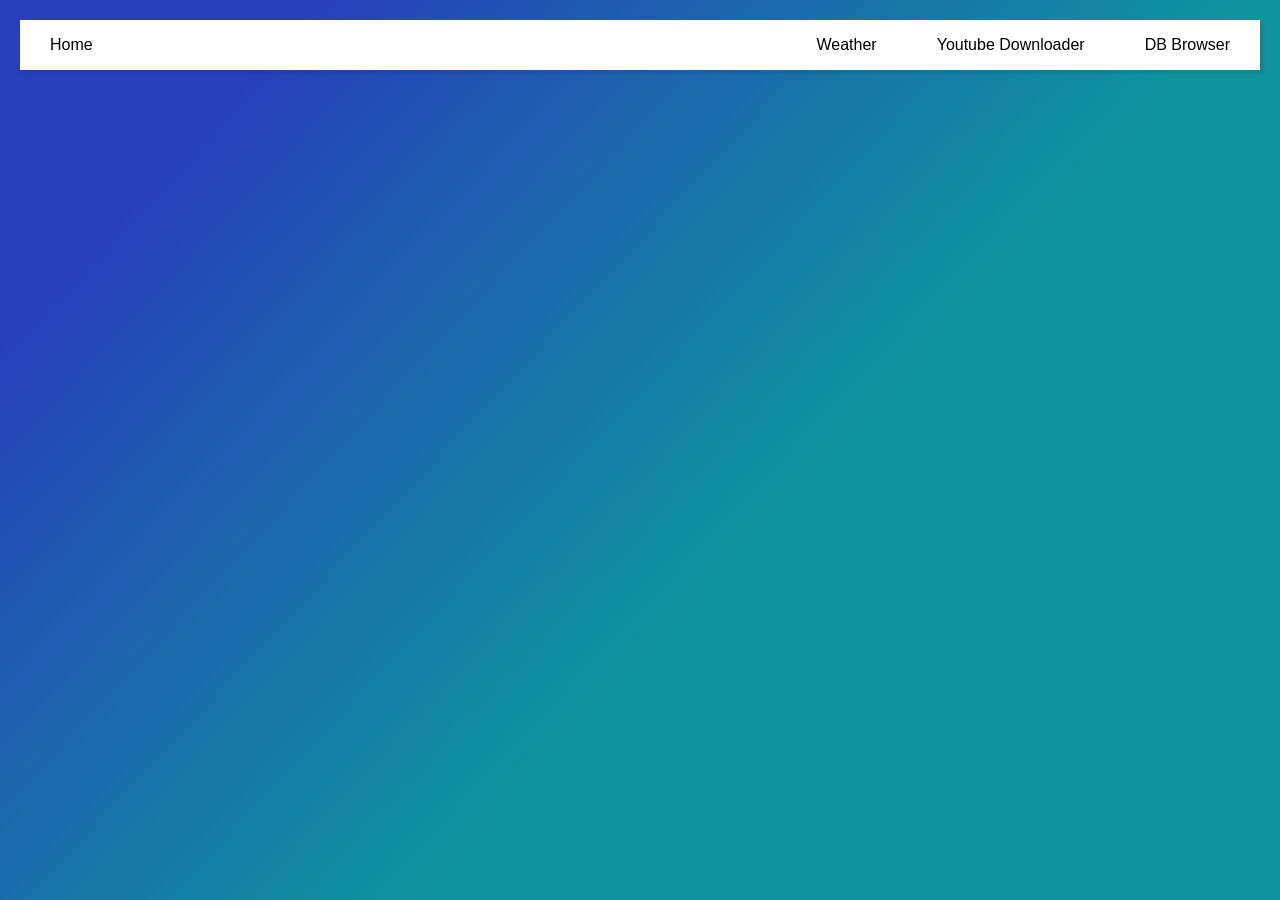
<file: server_content/index.html>
<!DOCTYPE html>
<html lang="en">
  <head>
    <meta charset="UTF-8" />
    <meta http-equiv="X-UA-Compatible" content="IE=edge" />
    <meta name="viewport" content="width=device-width, initial-scale=1.0"/>
    <title>Responsive Nav</title>
    <link rel="stylesheet" href="style.css"/>
  </head>
  <body>
    <!-- shared head and nav loader -->
    <script src="shared-layout.js"></script>
  </body>
</html>
</file>
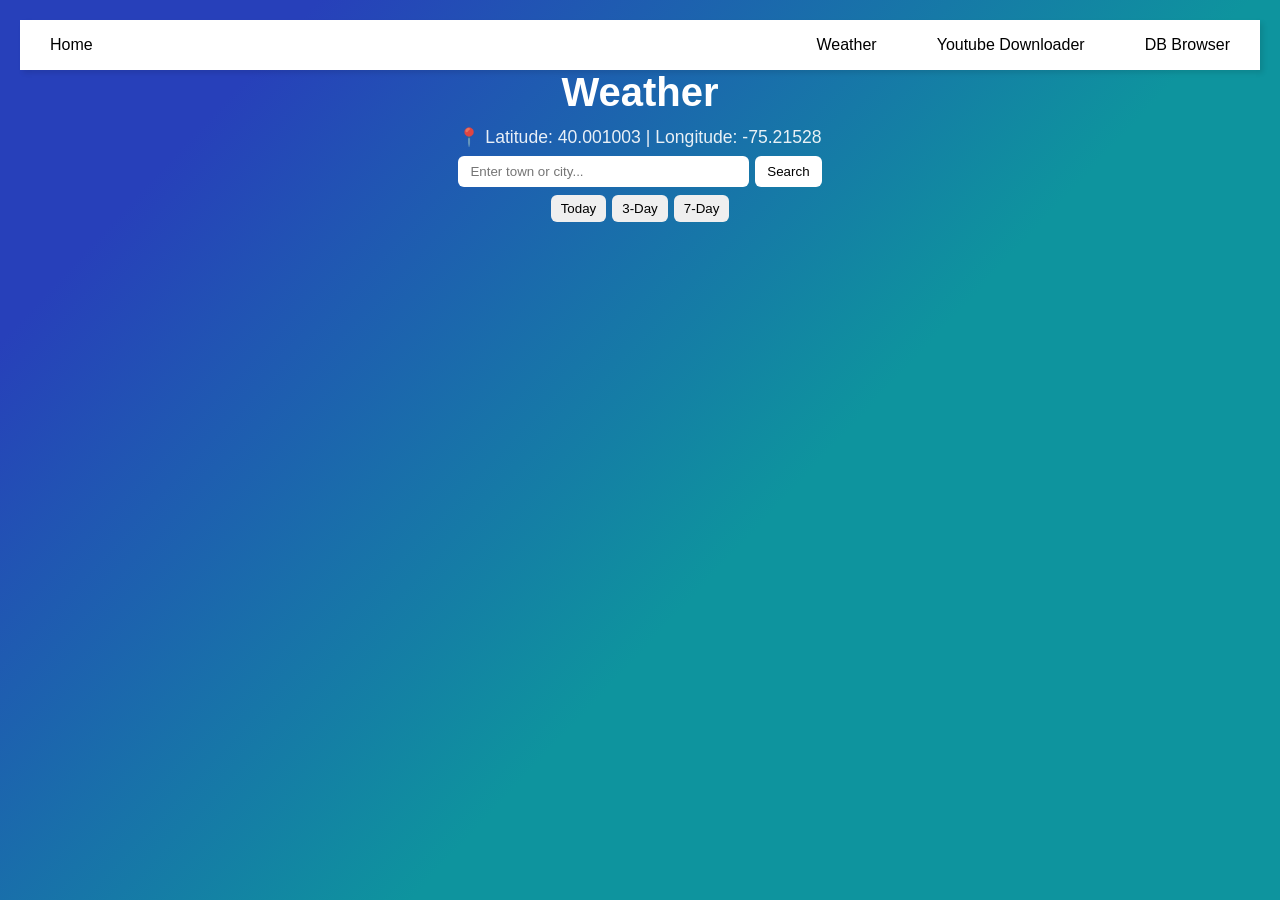
<file: server_content/weather.html>
<!DOCTYPE html>
<html lang="en">
<head>
    <meta charset="UTF-8">
    <meta name="viewport" content="width=device-width, initial-scale=1.0">
    <title>Weather</title>
    <link rel="stylesheet" href="style.css" />
</head>
<body>
    <div class="container">
        <div class="header">
            <h1>Weather</h1>
            <div style="margin:12px 0;">
                <div style="display:flex; justify-content:center;">
                    <div style="position:relative;">
                        <div class="location-info" id="location-info" style="margin-bottom:8px; color: #fff; text-align:center;">
                            📍 Latitude: 40.001003 | Longitude: -75.21528
                        </div>
                        <form id="location-form" style="display:flex; gap:6px; align-items:center;">
                            <div class="input-wrap" style="position:relative; flex:1;">
                                <input id="city-input" aria-autocomplete="list" aria-haspopup="true" autocomplete="off" type="text" placeholder="Enter town or city..." style="flex:1; padding:8px 12px; border-radius:6px; border:0; min-width:160px; width:100%;" />
                                <ul id="suggestions" class="suggestions" role="listbox" style="display:none;"></ul>
                            </div>
                            <button type="submit" style="padding:8px 12px; border-radius:6px; border:0; background:#fff; cursor:pointer;">Search</button>
                        </form>
                        <div style="display:flex; gap:8px; justify-content:center; margin-top:8px;">
                            <div class="view-buttons" role="tablist" aria-label="Weather view buttons" style="display:flex; gap:6px;">
                                <button class="view-btn active" data-days="1" aria-pressed="true" style="padding:6px 10px; border-radius:6px; border:0; cursor:pointer;">Today</button>
                                <button class="view-btn" data-days="3" aria-pressed="false" style="padding:6px 10px; border-radius:6px; border:0; cursor:pointer;">3-Day</button>
                                <button class="view-btn" data-days="7" aria-pressed="false" style="padding:6px 10px; border-radius:6px; border:0; cursor:pointer;">7-Day</button>
                            </div>
                        </div>
                    </div>
                </div>
            </div>
        </div>
        
        <div class="forecast-grid" id="forecast-grid">
            <!-- Weather cards will be injected here by JavaScript -->
        </div>
    </div>

    <script src="shared-layout.js"></script>
    <script>
    // Map Open-Meteo weather codes to emoji and description
    const weatherMap = {
        0: ['☀️','Clear sky'],
        1: ['🌤️','Mainly clear'],
        2: ['⛅','Partly cloudy'],
        3: ['☁️','Overcast'],
        45: ['🌫️','Foggy'],
        48: ['🌫️','Depositing rime fog'],
        51: ['🌦️','Light drizzle'],
        53: ['🌦️','Moderate drizzle'],
        55: ['🌧️','Dense drizzle'],
        61: ['🌧️','Slight rain'],
        63: ['🌧️','Moderate rain'],
        65: ['🌧️','Heavy rain'],
        71: ['🌨️','Slight snow'],
        73: ['🌨️','Moderate snow'],
        75: ['❄️','Heavy snow'],
        80: ['🌦️','Slight rain showers'],
        81: ['🌧️','Moderate rain showers'],
        82: ['⛈️','Violent rain showers'],
        85: ['🌨️','Slight snow showers'],
        86: ['❄️','Heavy snow showers'],
        95: ['⛈️','Thunderstorm'],
        96: ['⛈️','Thunderstorm with slight hail'],
        99: ['⛈️','Thunderstorm with heavy hail']
    };

    

    // AUTOSUGGEST: Debounce helper
    function debounce(fn, wait){
        let t;
        return function(...args){
            clearTimeout(t);
            t = setTimeout(()=>fn.apply(this,args), wait);
        }
    }

    // Suggest cities using Open-Meteo geocoding, prioritize US results
    async function suggestCities(query){
        if(!query) return [];
        const url = `https://geocoding-api.open-meteo.com/v1/search?name=${encodeURIComponent(query)}&count=10`;
        const res = await fetch(url);
        if(!res.ok) return [];
        const data = await res.json();
        if(!data.results) return [];
        // Prioritize US results but keep others
        const us = [];
        const others = [];
        for(const r of data.results){
            if(r.country_code && r.country_code.toUpperCase()==='US') us.push(r);
            else others.push(r);
        }
        return us.concat(others);
    }

    // store last suggestions so keyboard selection can reference them
    let lastSuggestions = [];
    // current selected place and view length
    let currentPlace = null;
    let currentDays = 1; // default to Today view
    // Render suggestion list
    function renderSuggestions(list){
        lastSuggestions = list || [];
        const ul = document.getElementById('suggestions');
        ul.innerHTML = '';
        if(!list || list.length===0){ ul.style.display='none'; return; }
        for(let i=0;i<list.length;i++){
            const item = list[i];
            const li = document.createElement('li');
            li.setAttribute('role','option');
            li.dataset.index = i;
            li.textContent = `${item.name}${item.admin1 ? ', ' + item.admin1 : ''}${item.country ? ', ' + item.country : ''}`;
            li.addEventListener('mousedown', (ev)=>{
                ev.preventDefault();
                // use the selected item's coordinates to fetch forecast directly
                selectSuggestion(item);
            });
            ul.appendChild(li);
        }
        ul.style.display = 'block';
    }

    async function selectSuggestion(item){
        const input = document.getElementById('city-input');
        input.value = item.name + (item.admin1 ? ", " + item.admin1 : "") + (item.country ? ", " + item.country : "");
        document.getElementById('suggestions').style.display = 'none';
        try{
            document.getElementById('location-info').textContent = `Searching: ${input.value}`;
            // store current place
            currentPlace = item;
            // fetch forecast directly for the selected coordinates with the currentDays
            const api = await fetchForecast(item.latitude, item.longitude, currentDays);
            renderForecast(api, item, currentDays);
        }catch(err){
            console.error('Error fetching forecast for suggestion', err);
            document.getElementById('location-info').textContent = 'Error fetching weather';
        }
    }

    // Hook up input events
    const inputEl = document.getElementById('city-input');
    const debouncedSuggest = debounce(async ()=>{
        const q = inputEl.value.trim();
        if(!q){ renderSuggestions([]); return; }
        try{
            const results = await suggestCities(q);
            renderSuggestions(results);
        }catch(e){ console.warn('Suggest failed', e); renderSuggestions([]); }
    }, 250);

    inputEl.addEventListener('input', debouncedSuggest);
    // hide suggestions on blur (allow click by small timeout)
    inputEl.addEventListener('blur', ()=> setTimeout(()=>{ document.getElementById('suggestions').style.display='none'; }, 150));
    inputEl.addEventListener('focus', ()=> { if(document.getElementById('suggestions').children.length) document.getElementById('suggestions').style.display='block'; });

    // keyboard nav for suggestion list (basic)
    inputEl.addEventListener('keydown', (ev)=>{
        const ul = document.getElementById('suggestions');
        if(ul.style.display==='none') return;
        const items = Array.from(ul.children);
        if(items.length===0) return;
        const selected = items.findIndex(i=>i.getAttribute('aria-selected')==='true');
        if(ev.key==='ArrowDown'){
            ev.preventDefault();
            const next = Math.min(items.length-1, selected+1);
            items.forEach(i=>i.removeAttribute('aria-selected'));
            items[next].setAttribute('aria-selected','true');
            items[next].scrollIntoView({block:'nearest'});
        }else if(ev.key==='ArrowUp'){
            ev.preventDefault();
            const prev = Math.max(0, selected-1);
            items.forEach(i=>i.removeAttribute('aria-selected'));
            items[prev].setAttribute('aria-selected','true');
            items[prev].scrollIntoView({block:'nearest'});
        }else if(ev.key==='Enter'){
            // if one is selected, choose it
            const sel = items.find(i=>i.getAttribute('aria-selected')==='true');
            if(sel){
                ev.preventDefault();
                const idx = Number(sel.dataset.index);
                if(lastSuggestions && lastSuggestions[idx]) selectSuggestion(lastSuggestions[idx]);
            }
        }
    });

    function mmToInches(mm){ return Math.round(mm * 0.0393701 * 100)/100 }
    function kmhToMph(kmh){ return Math.round(kmh * 0.621371 * 10)/10 }
    function cToF(c){ return Math.round((c * 9/5 + 32) * 10)/10 }

    // Convert wind degrees to compass direction (N, NNE, NE, ...)
    function degreesToCompass(deg){
        if(deg === null || typeof deg === 'undefined') return '';
        const directions = ['N','NNE','NE','ENE','E','ESE','SE','SSE','S','SSW','SW','WSW','W','WNW','NW','NNW'];
        const idx = Math.round(((deg % 360) / 22.5)) % 16;
        return directions[idx];
    }

    async function geocodeCity(city){
        if(!city) return null;
        // Helper to call the geocoding API
        async function tryGeocode(q, count=1){
            const url = `https://geocoding-api.open-meteo.com/v1/search?name=${encodeURIComponent(q)}&count=${count}`;
            const res = await fetch(url);
            if(!res.ok) return [];
            const data = await res.json();
            return data.results || [];
        }

        // US states mapping to detect state names/abbreviations
        const states = {
            'alabama':'AL','alaska':'AK','arizona':'AZ','arkansas':'AR','california':'CA','colorado':'CO','connecticut':'CT','delaware':'DE','florida':'FL','georgia':'GA','hawaii':'HI','idaho':'ID','illinois':'IL','indiana':'IN','iowa':'IA','kansas':'KS','kentucky':'KY','louisiana':'LA','maine':'ME','maryland':'MD','massachusetts':'MA','michigan':'MI','minnesota':'MN','mississippi':'MS','missouri':'MO','montana':'MT','nebraska':'NE','nevada':'NV','new hampshire':'NH','new jersey':'NJ','new mexico':'NM','new york':'NY','north carolina':'NC','north dakota':'ND','ohio':'OH','oklahoma':'OK','oregon':'OR','pennsylvania':'PA','rhode island':'RI','south carolina':'SC','south dakota':'SD','tennessee':'TN','texas':'TX','utah':'UT','vermont':'VT','virginia':'VA','washington':'WA','west virginia':'WV','wisconsin':'WI','wyoming':'WY','district of columbia':'DC'};

        // Try the exact input first
        let results = await tryGeocode(city, 1);
        if(results.length) return results[0];

        // Split tokens by comma and trim
        const parts = city.split(',').map(s=>s.trim()).filter(Boolean);
        const lowerParts = parts.map(p=>p.toLowerCase());

        // If trailing token is a US country indicator, strip it and try again
        const usCountries = ['united states','united states of america','usa','us'];
        if(parts.length>1 && usCountries.includes(lowerParts[lowerParts.length-1])){
            const withoutCountry = parts.slice(0,-1).join(', ');
            results = await tryGeocode(withoutCountry,1);
            if(results.length) return results[0];
        }

        // If last token looks like a US state (full name or abbrev), try city+state and city only
        let last = lowerParts[lowerParts.length-1] || '';
        let isState = false;
        if(states[last]) isState = true; // full name
        // check abbreviation
        if(!isState){
            const lastUp = parts[parts.length-1].toUpperCase();
            if(Object.values(states).includes(lastUp)) isState = true;
        }

        if(parts.length>=2){
            const firstTwo = parts.slice(0,2).join(', ');
            results = await tryGeocode(firstTwo,1);
            if(results.length) return results[0];

            // If last token is a state name, also try appending 'United States'
            if(isState){
                const withUs = firstTwo + ', United States';
                results = await tryGeocode(withUs,1);
                if(results.length) return results[0];
            }

            // fallback to city-only
            const cityOnly = parts[0];
            results = await tryGeocode(cityOnly,1);
            if(results.length) return results[0];
        }

        // Final fallback: try adding 'USA' to the query
        results = await tryGeocode(city + ', USA',1);
        if(results.length) return results[0];

        return null;
    }

    // fetchForecast accepts a days parameter (1,3,7 etc.)
    async function fetchForecast(lat, lon, days=3){
        // choose fields; for 7-day we don't need 'apparent_temperature' or extra fields if not desired,
        // but we'll still request the full set and trim in rendering for simplicity and consistency.
        const params = new URLSearchParams({
            latitude: lat,
            longitude: lon,
            daily: 'temperature_2m_max,temperature_2m_min,apparent_temperature_max,apparent_temperature_min,precipitation_sum,precipitation_probability_max,weather_code,wind_speed_10m_max,winddirection_10m_dominant',
            timezone: 'auto',
            forecast_days: days
        });
        const url = `https://api.open-meteo.com/v1/forecast?${params.toString()}`;
        const res = await fetch(url);
        if(!res.ok) throw new Error('Forecast fetch failed');
        return res.json();
    }

    function renderForecast(apiResponse, location, days=3){
        const grid = document.getElementById('forecast-grid');
        grid.innerHTML = '';
        if(!apiResponse || !apiResponse.daily) {
            grid.innerHTML = '<div style="color:#fff; text-align:center;">No forecast available</div>';
            return;
        }

        const daily = apiResponse.daily;
        const timezone = apiResponse.timezone || '';
        // unified layout: all views use the same card format; only the number of cards changes
        // When more than one day is shown, stack cards vertically for readability
        if(days > 1){
            grid.classList.add('stacked');
        }else{
            grid.classList.remove('stacked');
        }
        // For US locations prefer state (admin1) instead of country
        let areaLabel = '';
        if(location && location.country_code && location.country_code.toUpperCase() === 'US'){
            areaLabel = location.admin1 || location.country || '';
        }else{
            areaLabel = location.country || location.admin1 || '';
        }

        document.getElementById('location-info').textContent = `📍 ${(location.name||'').trim()}${areaLabel ? ', ' + areaLabel : ''}`;

        for(let i=0;i<daily.time.length;i++){
            const date = daily.time[i];
            // format date as MM-DD-YYYY
            const parts = date.split('-'); // YYYY-MM-DD
            const formattedDate = parts.length===3 ? `${parts[1]} / ${parts[2]} / ${parts[0]}` : date;
            // Use the forecast timezone (if available) to compute correct day-of-week
            // Create a midday UTC timestamp for the date and format it in the target timezone
            const middayUtc = new Date(date + 'T12:00:00Z');
            const dayOfWeek = new Intl.DateTimeFormat(undefined, { weekday: 'long', timeZone: timezone || 'UTC' }).format(middayUtc);
            const code = daily.weather_code[i];
            const icon = (weatherMap[code] && weatherMap[code][0]) || '❓';
            const cond = (weatherMap[code] && weatherMap[code][1]) || 'Unknown';
            const maxC = daily.temperature_2m_max[i];
            const minC = daily.temperature_2m_min[i];
            const feelsMaxC = daily.apparent_temperature_max[i];
            const feelsMinC = daily.apparent_temperature_min[i];
            const precip = mmToInches(daily.precipitation_sum[i] || 0);
            const precipProb = (daily.precipitation_probability_max && typeof daily.precipitation_probability_max[i] !== 'undefined') ? daily.precipitation_probability_max[i] : null;
            const windMph = kmhToMph(daily.wind_speed_10m_max[i] || 0);
            const windDeg = (daily.winddirection_10m_dominant && typeof daily.winddirection_10m_dominant[i] !== 'undefined') ? daily.winddirection_10m_dominant[i] : null;
            // arrow should point to where the wind is going (not coming from) -> rotate +180
            const arrowRot = windDeg !== null ? ((windDeg + 180) % 360) : 0;
            const card = document.createElement('div');
            // For the first day, keep the 'current-day' accent regardless of view
            card.className = 'weather-card' + (i===0? ' current-day':'');

            // Use a uniform detailed layout for all views; render as three columns: left/meta, middle/temp, right/details
            card.innerHTML = `
                <div class="card-main">
                    <div class="card-left">
                        <div class="meta">
                            <div class="date">${formattedDate}</div>
                            <div class="day-of-week">${dayOfWeek}</div>
                        </div>
                        <div class="weather-icon">${icon}</div>
                        <div class="condition">${cond}</div>
                    </div>
                    <div class="temp-column">
                        <div class="temp-tile">
                            <div class="value">
                                <span class="high">${cToF(maxC)}°F</span>
                                <span class="low">${cToF(minC)}°F</span>
                            </div>
                        </div>
                    </div>
                    <div class="card-right">
                        <div class="right-item">
                            <div class="detail-label">Precipitation</div>
                            <div class="detail-value">${precipProb !== null ? precipProb + '%' : '—'}${precip ? ' • ' + precip + '"' : ''}</div>
                        </div>
                        <div class="right-item">
                            <div class="detail-label">Wind</div>
                            <div class="detail-value">${windDeg !== null ? ('<span class="wind-visual">' + ('<svg class="wind-arrow" viewBox="0 0 24 24" width="18" height="18" style="transform: rotate(' + arrowRot + 'deg);"><path d="M12 2 L19 21 L12 17 L5 21 Z" fill="currentColor"/></svg>') + '</span>') : ''}${windMph} mph</div>
                        </div>
                    </div>
                </div>`;

            grid.appendChild(card);
        }
    }

    document.getElementById('location-form').addEventListener('submit', async (e)=>{
        e.preventDefault();
        const city = document.getElementById('city-input').value.trim();
        if(!city) return;
        try{
            document.getElementById('location-info').textContent = 'Searching for location...';
            const place = await geocodeCity(city);
            if(!place){
                document.getElementById('location-info').textContent = 'Location not found';
                return;
            }
            currentPlace = place;
            const api = await fetchForecast(place.latitude, place.longitude, currentDays);
            renderForecast(api, place, currentDays);
        }catch(err){
            console.error(err);
            document.getElementById('location-info').textContent = 'Error fetching weather';
        }
    });

    // On load, optionally fetch the default coords shown in the page
    (async ()=>{
        try{
            const defaultLat = 40.0051;
            const defaultLon = -75.2112;
            // ensure currentDays is used for default load
            const api = await fetchForecast(defaultLat, defaultLon, currentDays);
            currentPlace = { name: 'Home', latitude: defaultLat, longitude: defaultLon, country:'' };
            renderForecast(api, currentPlace, currentDays);
        }catch(e){ console.warn('Default fetch failed', e); }
    })();

    // Hook up the view selector to refresh the forecast for the current place
        // view buttons: set currentDays and refresh
        function setActiveView(days){
            currentDays = days;
            document.querySelectorAll('.view-btn').forEach(b=>{
                const d = Number(b.dataset.days);
                const active = d === days;
                b.classList.toggle('active', active);
                b.setAttribute('aria-pressed', active ? 'true' : 'false');
            });
        }

        document.querySelectorAll('.view-btn').forEach(btn=>{
            btn.addEventListener('click', async (e)=>{
                const days = Number(btn.dataset.days) || 1;
                setActiveView(days);
                if(currentPlace){
                    try{
                        document.getElementById('location-info').textContent = 'Updating view...';
                        const api = await fetchForecast(currentPlace.latitude, currentPlace.longitude, days);
                        renderForecast(api, currentPlace, days);
                    }catch(err){
                        console.error('Error updating view', err);
                        document.getElementById('location-info').textContent = 'Error updating view';
                    }
                }
            });
        });
    </script>
</body>
</html>
</file>
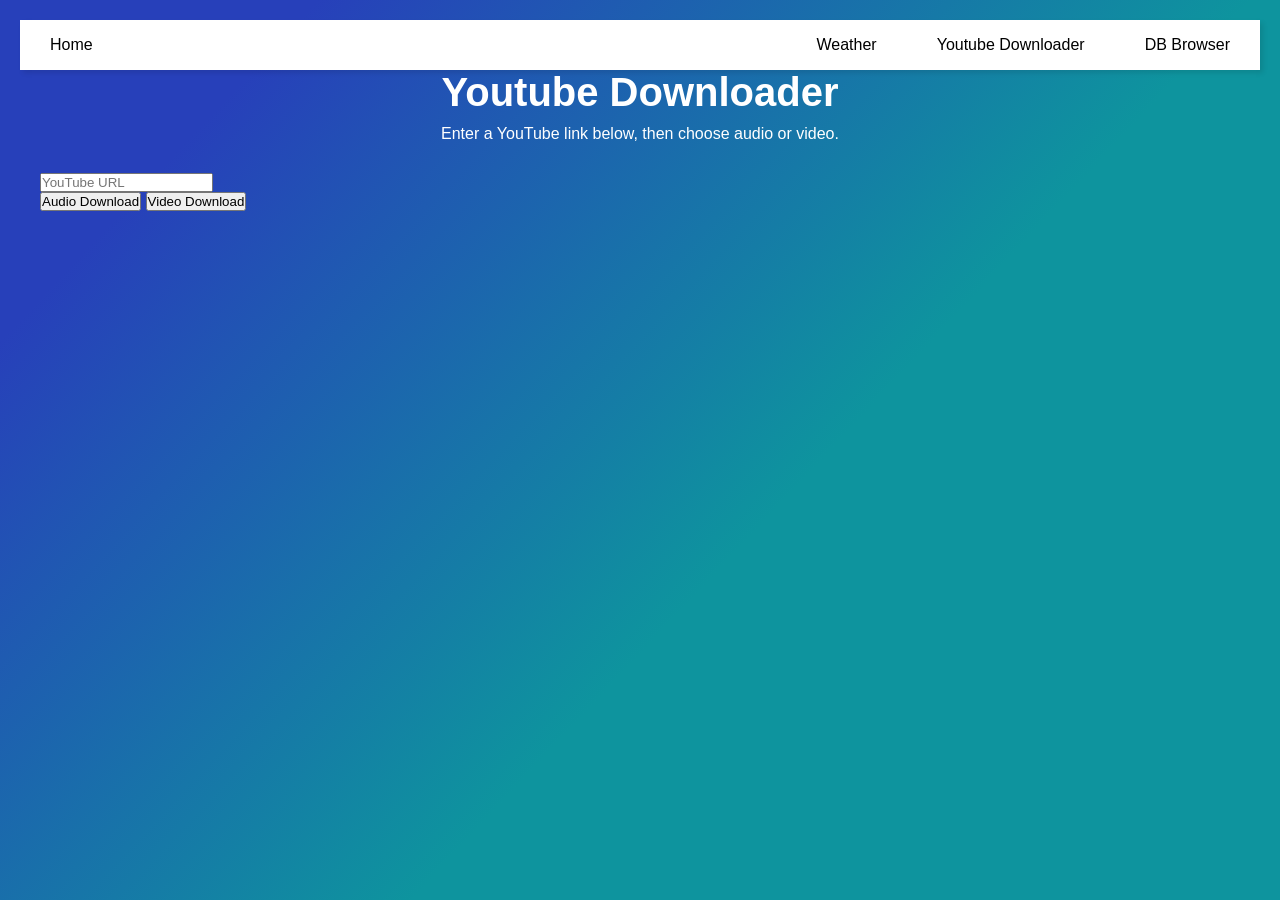
<file: server_content/youtube_downloader.html>
<!DOCTYPE html>
<html lang="en">
<head>
    <meta charset="UTF-8" />
    <meta name="viewport" content="width=device-width, initial-scale=1.0" />
    <title>Youtube Downloader</title>
    <link rel="stylesheet" href="style.css" />
</head>
<body>
    <div class="container">
        <div class="header">
            <h1>Youtube Downloader</h1>
            <p>Enter a YouTube link below, then choose audio or video.</p>
        </div>
        <form class="download-form" id="download-form">
            <input id="youtube-url" type="text" placeholder="YouTube URL" aria-label="YouTube URL" />
            <div class="button-row">
                <button type="button" id="audio-download">Audio Download</button>
                <button type="button" id="video-download">Video Download</button>
            </div>
            <div id="status" class="status-message" aria-live="polite"></div>
            <div id="download-link" class="download-link" aria-live="polite"></div>
            <div class="progress-container" aria-hidden="true">
                <div class="progress-track">
                    <div id="progress-bar" class="progress-bar"></div>
                </div>
                <div id="progress-text" class="progress-text">0%</div>
            </div>
        </form>
    </div>

    <script src="shared-layout.js"></script>
    <script>

    function updateStatus(message, percent = null, state = 'hidden', downloadUrl = null){
        const status = document.getElementById('status');
        if (status) status.textContent = message;
        const progressContainer = document.querySelector('.progress-container');
        const progressBar = document.getElementById('progress-bar');
        const progressText = document.getElementById('progress-text');
        const downloadLink = document.getElementById('download-link');
        if (!progressContainer || !progressBar || !progressText || !downloadLink) {
            return;
        }

        if (state === 'hidden') {
            progressContainer.style.display = 'none';
            progressBar.style.width = '0%';
            progressBar.classList.remove('progress-success', 'progress-failure');
            progressText.textContent = '0%';
            downloadLink.innerHTML = '';
            return;
        }

        progressContainer.style.display = 'flex';
        const safePercent = Math.max(0, Math.min(100, percent ?? 0));
        progressBar.style.width = `${safePercent}%`;
        progressBar.classList.remove('progress-success', 'progress-failure');
        if (state === 'completed') {
            progressBar.classList.add('progress-success');
        } else if (state === 'failed') {
            progressBar.classList.add('progress-failure');
        }
        progressText.textContent = `${safePercent.toFixed(1)}%`;
        if (state === 'completed' && downloadUrl) {
            downloadLink.innerHTML = `<a href="${downloadUrl}" download>Download completed file</a>`;
        } else {
            downloadLink.innerHTML = '';
        }
    }

    async function requestDownload(mode){
        const urlInput = document.getElementById('youtube-url');
        const url = urlInput ? urlInput.value.trim() : '';
        if (!url) {
            updateStatus('Please enter a YouTube URL.');
            return;
        }

        updateStatus(`${mode === 'audio' ? 'Audio' : 'Video'} download starting...`, null, 'hidden');

        try {
            const response = await fetch('/api/download', {
                method: 'POST',
                headers: {
                    'Content-Type': 'application/json',
                },
                body: JSON.stringify({ mode, url }),
            });

            if (!response.ok) {
                const data = await response.json();
                updateStatus(data.error ? `Error: ${data.error}` : 'Download request failed.');
                console.error('Download error:', data);
                return;
            }

            const data = await response.json();
            const jobId = data.job_id;
            console.log('Download job started:', jobId);

            // Poll for status immediately and then at regular intervals
            pollDownloadStatus(jobId);
        } catch (error) {
            updateStatus('Request failed.');
            console.error('Fetch failed:', error);
        }
    }

    async function pollDownloadStatus(jobId) {
        // Do an immediate poll first
        fetchAndUpdateStatus(jobId);
        
        // Then poll at regular intervals
        const pollInterval = setInterval(() => {
            fetchAndUpdateStatus(jobId, pollInterval);
        }, 500);
    }

    async function fetchAndUpdateStatus(jobId, pollInterval = null) {
        try {
            const response = await fetch(`/api/download-status/${jobId}`);
            if (!response.ok) {
                updateStatus('Error checking download status.');
                if (pollInterval) clearInterval(pollInterval);
                return;
            }

            const job = await response.json();
            console.log(`Status: ${job.status} | Progress: ${job.progress_percent}% | Speed: ${job.speed_str} | ETA: ${job.eta_str}`);

            if (job.status === 'queued') {
                updateStatus('Waiting to download...', null, 'hidden');
            } else if (job.status === 'downloading') {
                let progressMsg = 'Downloading... ';
                if (job.progress_percent > 0) {
                    progressMsg += `${job.progress_percent.toFixed(1)}% of ${job.total_size_str}`;
                } else {
                    progressMsg += `Downloaded ${job.total_size_str}`;
                }
                if (job.speed_str && job.speed_str !== '--') {
                    progressMsg += ` at ${job.speed_str}`;
                }
                if (job.eta_str && job.eta_str !== '--') {
                    progressMsg += `, ETA ${job.eta_str}`;
                }
                updateStatus(progressMsg, job.progress_percent, 'downloading');
            } else if (job.status === 'completed') {
                updateStatus(`Download succeeded: ${job.file_name} (${formatFileSize(job.file_size)})`, 100, 'completed', job.download_url);
                if (pollInterval) clearInterval(pollInterval);
            } else if (job.status === 'failed') {
                updateStatus(`Download failed: ${job.error}`, 100, 'failed');
                if (pollInterval) clearInterval(pollInterval);
            }
        } catch (error) {
            console.error('Poll error:', error);
            if (pollInterval) clearInterval(pollInterval);
        }
    }

    function formatFileSize(bytes) {
        if (bytes === 0) return '0 B';
        const k = 1024;
        const sizes = ['B', 'KB', 'MB', 'GB'];
        const i = Math.floor(Math.log(bytes) / Math.log(k));
        return Math.round(bytes / Math.pow(k, i) * 100) / 100 + ' ' + sizes[i];
    }

    function downloadAudio(){
        requestDownload('audio');
    }

    function downloadVideo(){
        requestDownload('video');
    }

    document.getElementById('audio-download')?.addEventListener('click', downloadAudio);
    document.getElementById('video-download')?.addEventListener('click', downloadVideo);
    </script>
</body>
</html>
</file>
<file: server_content/style.css>
* {
	margin: 0;
	padding: 0;
	box-sizing: border-box;
}
body {
    font-family: 'Segoe UI', Tahoma, Geneva, Verdana, sans-serif;
    background: linear-gradient(133deg,rgba(39, 64, 186, 1) 15%, rgba(14, 148, 158, 1) 59%);
    min-height: 100vh;
    padding: 20px;
}
.container {
    max-width: 1200px;
    margin: 0 auto;
}

.header {
    text-align: center;
    color: white;
    margin-bottom: 30px;
}

.header h1 {
    font-size: 2.5em;
    margin-bottom: 10px;
}

.location-info {
    font-size: 1.1em;
    opacity: 0.9;
}

.forecast-grid {
    display: grid;
    grid-template-columns: repeat(auto-fit, minmax(280px, 1fr));
    gap: 20px;
    margin-bottom: 40px;
}

.weather-card {
    background: white;
    border-radius: 15px;
    padding: 18px;
    box-shadow: 0 10px 30px rgba(0, 0, 0, 0.3);
    transition: transform 0.3s ease, box-shadow 0.3s ease;
}

.weather-card:hover {
    transform: translateY(-5px);
    box-shadow: 0 15px 40px rgba(0, 0, 0, 0.4);
}

.date {
    font-size: 1.3em;
    font-weight: bold;
    color: #333;
    margin-bottom: 5px;
}

.day-of-week {
    color: #666;
    font-size: 1.1em;
    margin-bottom: 15px;
}

.weather-icon {
    font-size: 3em;
    margin: 15px 0;
    text-align: center;
}

.condition {
    font-size: 0.95em;
    color: #555;
    text-align: center;
    margin: 10px 0;
    font-weight: 525;
    opacity: 0.75;
}

.temperature {
    background: linear-gradient(133deg,rgba(110, 130, 230, 1) 0%, rgba(14, 148, 158, 1) 86%);
    color: white;
    padding: 15px;
    border-radius: 10px;
    margin: 15px 0;
    text-align: center;
}

.temperature .label {
    font-size: 0.9em;
    opacity: 0.9;
    margin-bottom: 5px;
}

.temperature .value {
    font-size: 1.8em;
    font-weight: bold;
}

.details {
    display: flex;
    justify-content: space-between;
    margin-top: 15px;
    padding-top: 15px;
    border-top: 1px solid #eee;
}

.detail-item {
    flex: 1;
    text-align: center;
}

.detail-label {
    font-size: 0.8em;
    color: #999;
    text-transform: uppercase;
    margin-bottom: 5px;
}

.detail-value {
    font-size: 1.1em;
    color: #333;
    font-weight: 600;
}

.current-day {
    border-left: 5px solid #667eea;
}

@media (max-width: 768px) {
    .header h1 {
        font-size: 1.8em;
    }
    
    .forecast-grid {
        grid-template-columns: 1fr;
    }
    
    .weather-icon {
        font-size: 2.5em;
    }
}

nav{
	background-color: white;
	box-shadow: 3px 3px 5px rgba(0,0,0,0.1);
}

nav ul{
	width: 100%;
	list-style: none;
	display: flex;
	justify-content: flex-end;
	align-items: center;
}
nav li{
	height: 50px;
}
nav a{
	height: 100%;
	padding: 0 30px;
	text-decoration: none;
	display: flex;
	align-items: center;
	color: black;
}
nav a:hover{
	background-color: white;
}
nav li:first-child{
	margin-right: auto;
}
.sidebar{
	position: fixed;
	top: 0;
	right: 0;
	height: 100vh;
	width: 250px;
	z-index: 999;
	background-color: rgba(255,255,255,0.5);
	backdrop-filter: blur(10px);
	box-shadow: -10px 0 10px rgba(0,0,0,0.1);
	display: none;
	flex-direction: column;
	align-items: flex-start;
	justify-content: flex-start;
}
.sidebar li{
	width: 100%;
}

.sidebar a{
	width: 100%;
}
.menu-button{
	display: none;
}
@media(max-width: 800px){
	.hideOnMobile{
		display: none;
	}
	.menu-button{
		display: block;
	}
}
@media(max-width: 400px){
	.sidebar{
		width: 100%;
	}
}

/* Autosuggest dropdown (used by weather.html) */
.suggestions {
    position: absolute;
    background: white;
    border-radius: 6px;
    box-shadow: 0 8px 20px rgba(0,0,0,0.15);
    margin-top: 6px;
    width: 320px;
    max-width: 60%;
    z-index: 40;
    list-style: none;
    padding: 6px 0;
    max-height: 260px;
    overflow: auto;
}

/* place suggestions directly under the input within its wrapper */
.input-wrap { position: relative; display: inline-block; }
.input-wrap .suggestions { top: 100%; left: 0; margin-top: 6px; width: 320px; max-width: 100%; }

.suggestions li {
    padding: 8px 12px;
    cursor: pointer;
    color: black;
    justify-content: left;
}

.suggestions li:hover, .suggestions li[aria-selected="true"] {
    background: #cecece;
}

/* small helper to visually hide suggestion list by default; JS toggles display */
#suggestions { display: none; }

/* Unified card layout used by all views */

.card-main{
    display: grid;
    grid-template-columns: minmax(100px, 1fr) minmax(180px, 300px) minmax(100px, 1fr);
    align-items: start;
    gap: 12px;
}

.weather-card .card-left{
    display: flex;
    flex-direction: column;
    align-items: flex-start;
    gap: 8px;
    
    margin-right: auto; /* push left metadata to the left when centering */
    padding-left: 12px; /* slightly reduced inset */
    justify-self: start;
}

.progress-container {
    margin-top: 16px;
    display: none;
    align-items: center;
    gap: 12px;
}

.progress-track {
    flex: 1;
    height: 18px;
    background: rgba(255, 255, 255, 0.2);
    border-radius: 999px;
    overflow: hidden;
    box-shadow: inset 0 1px 2px rgba(0, 0, 0, 0.15);
}

.progress-bar {
    height: 100%;
    width: 0%;
    background: linear-gradient(90deg, #4f8cff 0%, #3bb4ff 100%);
    transition: width 0.2s ease, background 0.2s ease;
}

.progress-bar.progress-success {
    background: linear-gradient(90deg, #46d26b 0%, #27a94e 100%);
}

.progress-bar.progress-failure {
    background: linear-gradient(90deg, #ff5a5a 0%, #d33c3c 100%);
}

.progress-text {
    min-width: 60px;
    color: white;
    font-size: 0.95rem;
    text-align: right;
}

.download-link {
    margin-top: 10px;
    color: white;
    font-size: 0.95rem;
}

.download-link a {
    color: #fff;
    text-decoration: underline;
}

.weather-card .card-left .meta{
    display: flex;
    flex-direction: column;
}

.weather-card .weather-icon{
    font-size: 3.5em;
    margin: 0;
}

.temp-column{ justify-self: center; display:flex; justify-content:center; }
/* keep the temp tile aligned toward the top of the card so it sits closer to the top edge */
.temp-column{ align-self: start;}

.temp-tile{
    min-width: 180px;
    max-width: 260px;
    text-align: center;
    background: linear-gradient(133deg,rgba(110, 130, 230, 1) 0%, rgba(14, 148, 158, 1) 86%);
    color: white;
    padding: 12px;
    border-radius: 10px;
    display: flex;
    align-items: center;
    justify-content: center;
    margin: 0; /* centered by grid column */
}

.temp-tile .value{
    display: flex;
    flex-direction: column;
    align-items: center;
    gap: 6px;
}
.temp-tile .value .high{
    font-size: 2.2em;
    font-weight: 800;
}
.temp-tile .value .low{
    font-size: 1.7em;
    font-weight: 550;
    opacity: 0.75;
}

/* Show details for all cards (same info across views) */
.weather-card .details { display: flex; gap: 12px; }

/* Right column in three-column layout */
.card-right{
    display:flex;
    flex-direction:column;
    align-items:flex-end;
    justify-content:center;
    gap:8px;
    min-width: 120px;
    padding-right: 12px; /* mirror left inset */
    justify-self: end;
}
.card-right .right-item{ text-align:right; }
.card-right .detail-label{ text-transform: none; color: #666; font-size: 0.85em; margin-bottom: 4px; }
.card-right .detail-value{ font-weight:700; color:#222; }

/* wind visual arrow */
.wind-visual{ display:inline-flex; align-items:center; justify-content:center; margin-right:8px; }
.wind-arrow{ display:inline-block; width:18px; height:18px; transform-origin: center center; color: #222; }

/* stacked grid when multiple days are shown */
.forecast-grid.stacked{ display: block; }
.forecast-grid.stacked .weather-card{ max-width: 1000px; margin: 12px auto; padding: 14px 18px; }

/* left column vertical centering and left-aligned condition/meta */
.weather-card .card-left { justify-content: center; }
.weather-card .condition { text-align: left; }

@media (max-width: 768px) {
    .weather-card .card-main{
        display: flex;
        flex-direction: column;
        align-items: flex-start;
    }
    .weather-card .temp-tile{
        width: 100%;
        margin-top: 10px;
    }
    .weather-card .card-left{ padding-left: 0; }
    .card-right{ align-items: flex-start; padding-right: 0; min-width: auto; }
}

/* Mobile-only layout: overrides applied only on narrow viewports */
@media (max-width: 770px) {
    /* compact page spacing */
    body { padding: 10px; }
    .container { max-width: 100%; padding: 0 8px; }

    /* stacked grid for multi-day views: constrain width on phones */
    .forecast-grid.stacked .weather-card{
        max-width: 500px;
        margin: 8px auto;
        padding: 10px;
    }

    /* Make the card-main a 2-column grid where the left column holds date/day/condition
       and the right column stacks the temp tile above the details (precip/wind),
       allowing the right column contents to be right-aligned. */
    .weather-card .card-main{
        display: grid;
        grid-template-columns: 1fr minmax(140px, 40%);
        grid-template-areas: "left right" "left right";
        gap: 8px 12px;
        align-items: start;
    }
    .weather-card .card-left{
        grid-area: left;
        padding-left: 6px;
        justify-self: start;
        align-self: start;
    }
    /* place temperature tile into the right column and flush it to the right */
    .weather-card .temp-column{
        grid-area: right;
        justify-self: end;
        align-self: start;
        margin-bottom: 6px;
        /* ensure temp tile sits in the top row of the right column */
        grid-row: 1 / 2;
    }
    /* stack details under the temp tile in the right column, right-aligned */
    .weather-card .card-right{
        grid-area: right;
        display:flex;
        flex-direction: column;
        align-items: flex-end;
        justify-content: flex-start;
        padding: 6px 6px 0 6px;
        /* push details to the second row under the temp tile */
        grid-row: 2 / 3;
    }

    /* tighter visuals */
    .weather-card { padding: 10px; border-radius: 10px; }
    .weather-card .weather-icon { font-size: 1.9em; margin: 0; }
    /* make the temperature tile more prominent on mobile */
    .temp-tile { min-width: 140px; max-width: 260px; padding: 12px; }
    .temp-tile .value .high { font-size: 2.0em; }
    .temp-tile .value .low { font-size: 1.5em; }

    /* suggestions and input should use full width */
    .input-wrap { width: 100%; }
    .input-wrap .suggestions { width: 100%; left: 0; right: 0; }
}
</file>
